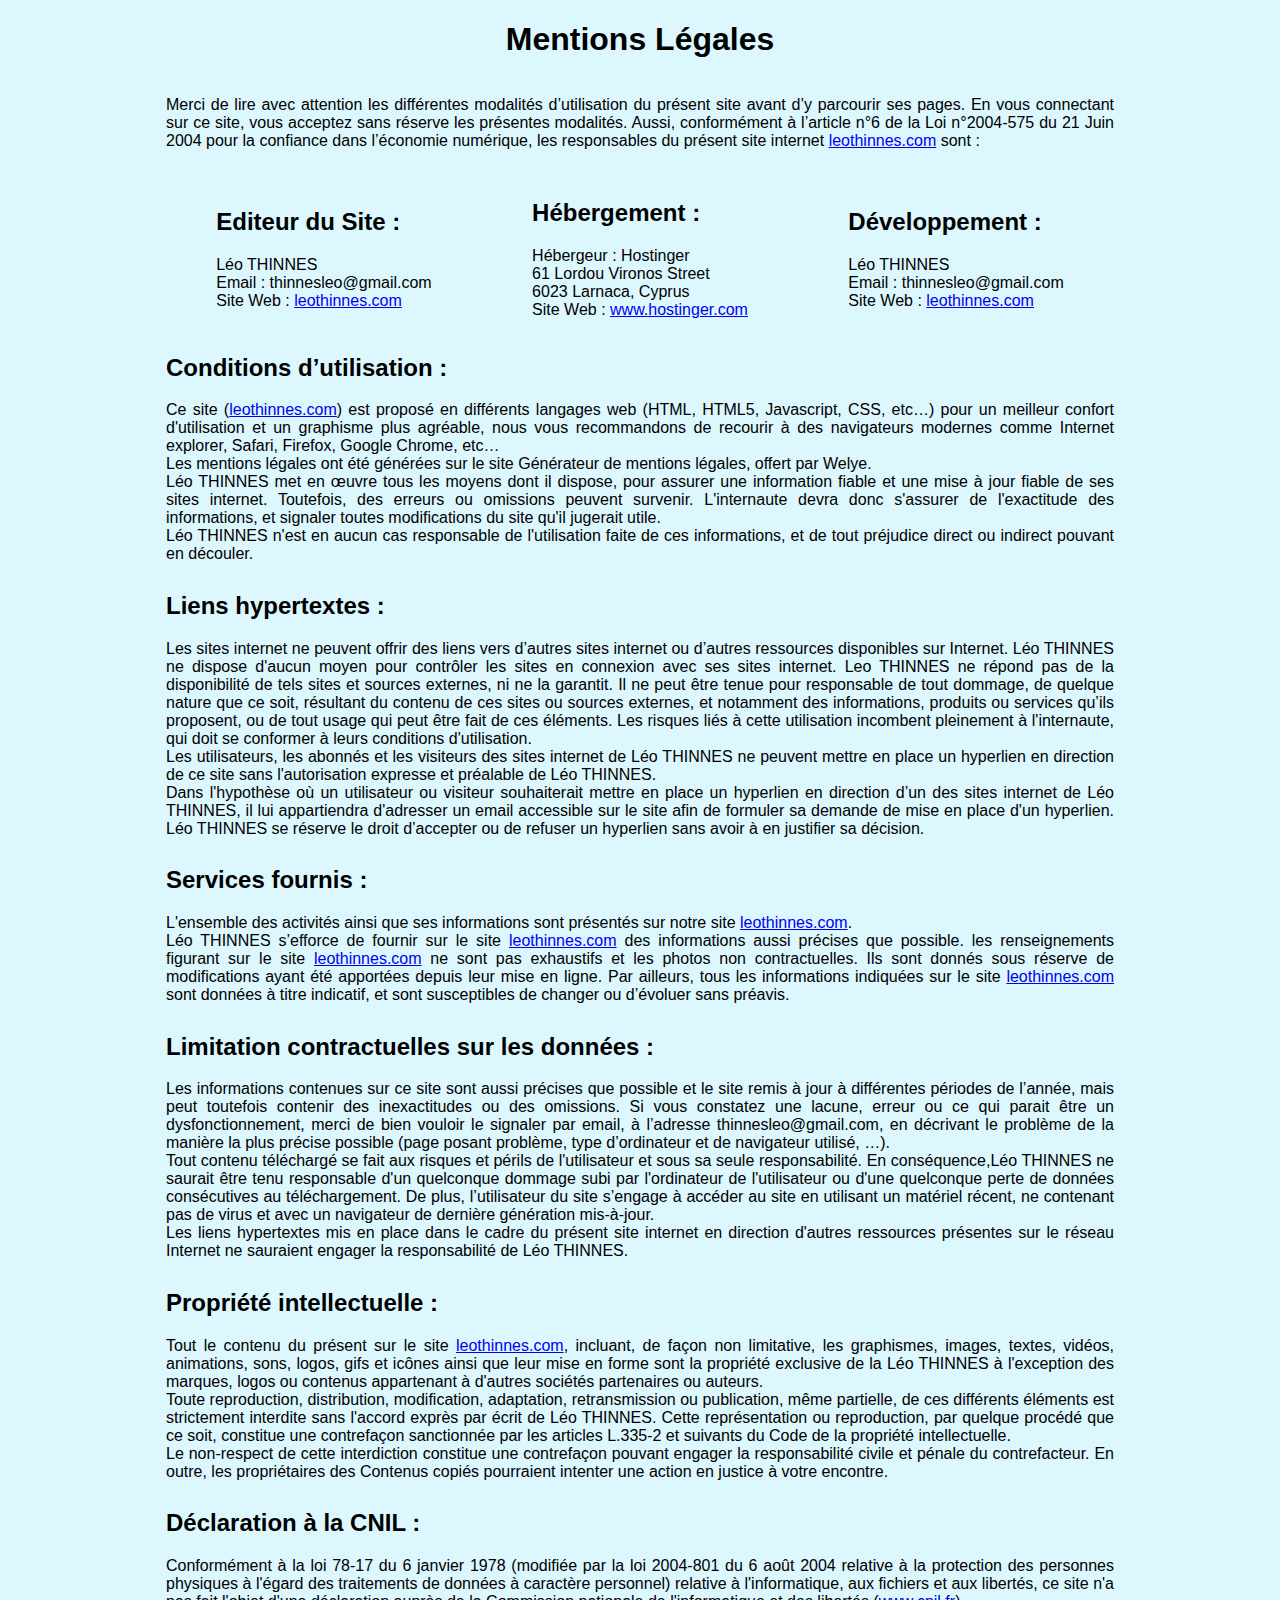
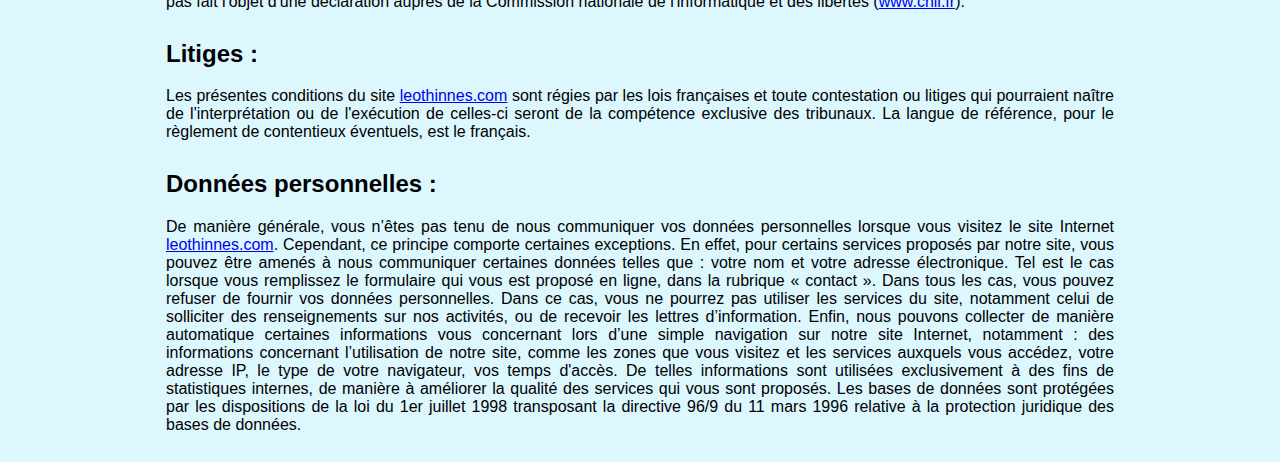
<file: MentionsLegales.html>
<!DOCTYPE html>
<html lang="fr">
  <head>
    <meta charset="utf-8">
    <meta name="viewport" content="width=device-width, initial-scale=1.0">
    <meta name="description" content="Page des mentions légales du Portfolio professionnel de Léo THINNES.">
    <title>Mentions Légales</title>
    <link rel="stylesheet" href="css/styleMentionsLegales.css">
  </head>
  <body>
    <h1>Mentions Légales</h1>
    <div class="text">
      <p>Merci de lire avec attention les différentes modalités d’utilisation du présent site avant d’y parcourir ses pages. En vous connectant sur ce site, vous acceptez sans réserve les présentes modalités.
         Aussi, conformément à l’article n°6 de la Loi n°2004-575 du 21 Juin 2004 pour la confiance dans l’économie numérique, les responsables du présent site internet <a href="https://leothinnes.com/">leothinnes.com</a> sont : </p>

         <div class="ligne">
           <div class="column">
             <h2>Editeur du Site :</h2>
            <p>Léo THINNES </br>
              Email : thinnesleo@gmail.com </br>
              Site Web : <a href="https://leothinnes.com/">leothinnes.com</a>
            </p>
           </div>

           <div class="column">
             <h2>Hébergement :</h2>
            <p>Hébergeur : Hostinger</br>
              61 Lordou Vironos Street</br>
              6023 Larnaca, Cyprus</br>
              Site Web : <a href="https://www.hostinger.fr/">www.hostinger.com</a>
            </p>
           </div>

           <div class="column">
             <h2>Développement : </h2>
            <p>Léo THINNES </br>
              Email : thinnesleo@gmail.com </br>
              Site Web : <a href="https://leothinnes.com/">leothinnes.com</a>
            </p>
           </div>
         </div>

         <h2>Conditions d’utilisation : </h2>
         <p>Ce site (<a href="https://leothinnes.com/">leothinnes.com</a>) est proposé en différents langages web (HTML, HTML5, Javascript, CSS, etc…) pour un meilleur confort d'utilisation et un graphisme plus agréable, nous vous recommandons de recourir à des navigateurs modernes comme Internet explorer, Safari, Firefox, Google Chrome, etc…</br>
           Les mentions légales ont été générées sur le site Générateur de mentions légales, offert par Welye.</br>
           Léo THINNES met en œuvre tous les moyens dont il dispose, pour assurer une information fiable et une mise à jour fiable de ses sites internet. Toutefois, des erreurs ou omissions peuvent survenir. L'internaute devra donc s'assurer de l'exactitude des informations, et signaler toutes modifications du site qu'il jugerait utile.</br>
           Léo THINNES n'est en aucun cas responsable de l'utilisation faite de ces informations, et de tout préjudice direct ou indirect pouvant en découler.
         </p>

         <h2>Liens hypertextes :</h2>
         <p>Les sites internet ne peuvent offrir des liens vers d’autres sites internet ou d’autres ressources disponibles sur Internet. Léo THINNES ne dispose d'aucun moyen pour contrôler les sites en connexion avec ses sites internet. Leo THINNES ne répond pas de la disponibilité de tels sites et sources externes, ni ne la garantit. Il ne peut être tenue pour responsable de tout dommage, de quelque nature que ce soit, résultant du contenu de ces sites ou sources externes, et notamment des informations, produits ou services qu’ils proposent, ou de tout usage qui peut être fait de ces éléments. Les risques liés à cette utilisation incombent pleinement à l'internaute, qui doit se conformer à leurs conditions d'utilisation.</br>
           Les utilisateurs, les abonnés et les visiteurs des sites internet de Léo THINNES ne peuvent mettre en place un hyperlien en direction de ce site sans l'autorisation expresse et préalable de Léo THINNES.</br>
           Dans l'hypothèse où un utilisateur ou visiteur souhaiterait mettre en place un hyperlien en direction d’un des sites internet de Léo THINNES, il lui appartiendra d'adresser un email accessible sur le site afin de formuler sa demande de mise en place d'un hyperlien. Léo THINNES se réserve le droit d’accepter ou de refuser un hyperlien sans avoir à en justifier sa décision.
         </p>

         <h2>Services fournis : </h2>
         <p>L'ensemble des activités ainsi que ses informations sont présentés sur notre site <a href="https://leothinnes.com/">leothinnes.com</a>.</br>
           Léo THINNES s’efforce de fournir sur le site <a href="https://leothinnes.com/">leothinnes.com</a> des informations aussi précises que possible. les renseignements figurant sur le site <a href="https://leothinnes.com/">leothinnes.com</a> ne sont pas exhaustifs et les photos non contractuelles. Ils sont donnés sous réserve de modifications ayant été apportées depuis leur mise en ligne. Par ailleurs, tous les informations indiquées sur le site <a href="https://leothinnes.com/">leothinnes.com</a> sont données à titre indicatif, et sont susceptibles de changer ou d’évoluer sans préavis.
         </p>

         <h2>Limitation contractuelles sur les données :</h2>
         <p>Les informations contenues sur ce site sont aussi précises que possible et le site remis à jour à différentes périodes de l’année, mais peut toutefois contenir des inexactitudes ou des omissions. Si vous constatez une lacune, erreur ou ce qui parait être un dysfonctionnement, merci de bien vouloir le signaler par email, à l’adresse thinnesleo@gmail.com, en décrivant le problème de la manière la plus précise possible (page posant problème, type d’ordinateur et de navigateur utilisé, …).</br>
           Tout contenu téléchargé se fait aux risques et périls de l'utilisateur et sous sa seule responsabilité. En conséquence,Léo THINNES ne saurait être tenu responsable d'un quelconque dommage subi par l'ordinateur de l'utilisateur ou d'une quelconque perte de données consécutives au téléchargement. De plus, l’utilisateur du site s’engage à accéder au site en utilisant un matériel récent, ne contenant pas de virus et avec un navigateur de dernière génération mis-à-jour.</br>
           Les liens hypertextes mis en place dans le cadre du présent site internet en direction d'autres ressources présentes sur le réseau Internet ne sauraient engager la responsabilité de Léo THINNES.
         </p>

         <h2>Propriété intellectuelle :</h2>
         <p>Tout le contenu du présent sur le site <a href="https://leothinnes.com/">leothinnes.com</a>, incluant, de façon non limitative, les graphismes, images, textes, vidéos, animations, sons, logos, gifs et icônes ainsi que leur mise en forme sont la propriété exclusive de la Léo THINNES à l'exception des marques, logos ou contenus appartenant à d'autres sociétés partenaires ou auteurs.</br>
           Toute reproduction, distribution, modification, adaptation, retransmission ou publication, même partielle, de ces différents éléments est strictement interdite sans l'accord exprès par écrit de Léo THINNES. Cette représentation ou reproduction, par quelque procédé que ce soit, constitue une contrefaçon sanctionnée par les articles L.335-2 et suivants du Code de la propriété intellectuelle. </br>
           Le non-respect de cette interdiction constitue une contrefaçon pouvant engager la responsabilité civile et pénale du contrefacteur. En outre, les propriétaires des Contenus copiés pourraient intenter une action en justice à votre encontre.
         </p>

         <h2>Déclaration à la CNIL : </h2>
         <p>Conformément à la loi 78-17 du 6 janvier 1978 (modifiée par la loi 2004-801 du 6 août 2004 relative à la protection des personnes physiques à l'égard des traitements de données à caractère personnel) relative à l'informatique, aux fichiers et aux libertés, ce site n'a pas fait l'objet d'une déclaration auprès de la Commission nationale de l'informatique et des libertés (<a href="https://www.cnil.fr/">www.cnil.fr</a>). </p>

         <h2>Litiges :</h2>
         <p>Les présentes conditions du site <a href="https://leothinnes.com/">leothinnes.com</a> sont régies par les lois françaises et toute contestation ou litiges qui pourraient naître de l'interprétation ou de l'exécution de celles-ci seront de la compétence exclusive des tribunaux. La langue de référence, pour le règlement de contentieux éventuels, est le français. </p>

         <h2>Données personnelles :</h2>
         <p>De manière générale, vous n’êtes pas tenu de nous communiquer vos données personnelles lorsque vous visitez le site Internet <a href="https://leothinnes.com/">leothinnes.com</a>. Cependant, ce principe comporte certaines exceptions. En effet, pour certains services proposés par notre site, vous pouvez être amenés à nous communiquer certaines données telles que : votre nom et votre adresse électronique. Tel est le cas lorsque vous remplissez le formulaire qui vous est proposé en ligne, dans la rubrique « contact ». Dans tous les cas, vous pouvez refuser de fournir vos données personnelles. Dans ce cas, vous ne pourrez pas utiliser les services du site, notamment celui de solliciter des renseignements sur nos activités, ou de recevoir les lettres d’information. Enfin, nous pouvons collecter de manière automatique certaines informations vous concernant lors d’une simple navigation sur notre site Internet, notamment : des informations concernant l’utilisation de notre site, comme les zones que vous visitez et les services auxquels vous accédez, votre adresse IP, le type de votre navigateur, vos temps d'accès. De telles informations sont utilisées exclusivement à des fins de statistiques internes, de manière à améliorer la qualité des services qui vous sont proposés. Les bases de données sont protégées par les dispositions de la loi du 1er juillet 1998 transposant la directive 96/9 du 11 mars 1996 relative à la protection juridique des bases de données. </p>
    </div>
    </body>
</html>
</file>
<file: css/styleMentionsLegales.css>
html {
  font-family: sans-serif;
  background-color: #dcf7fe;
}
h1 {
  text-align: center;
}

.text {
  width: 75%;
  margin:auto;
  margin-top: 3%;
}

.column {
  margin: auto;
}

.ligne {
  display: flex;
  flex-direction: row;
  margin-bottom: 3%;
}

p {
  text-align: justify;
  margin-bottom: 3%;
}


@media screen and (max-width: 1000px) {

.text {
  width: 90%;
}
.ligne {
  flex-direction: column;
}
}
</file>
